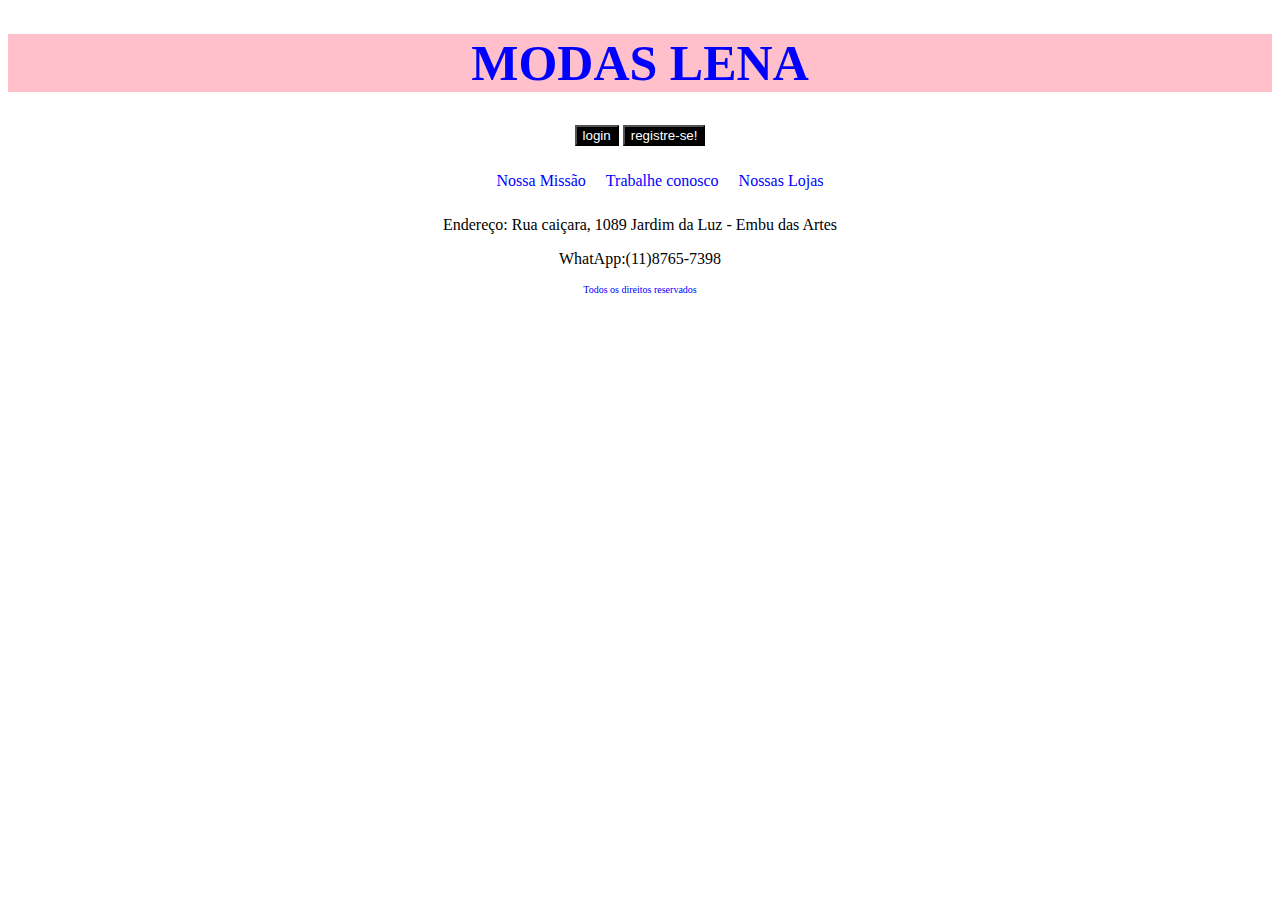
<file: AulaFrontEnd/LojaOnline/index.html>
<!DOCTYPE html>
  <html lang="en">
    <head>
      <meta charset="UTF-8" />
      <meta name="viewport" content="width=device-width, initial-scale=1.0" />
      <link rel="stylesheet" href="style.css">
      <title>Modas Lena</title>
    </head
    <body>
    <h1> MODAS LENA</h1>
    <div>
      <button id= "login">login</button>
      <button id="registre">registre-se!</button>
    </div>

    <footer>
      <ul class="lista_footer">
        <a href=""><li>Nossa Missão</li></a>
        <a href=""><li>Trabalhe conosco</li></a>
        <a href=""><li>Nossas Lojas</li></a>
      </ul>
    </footer>
   
    <div class="container">
      <p>Endereço: Rua caiçara, 1089 Jardim da Luz - Embu das Artes</p>
      <p> WhatApp:(11)8765-7398</p></div>
    <div class="copy">
      <p>Todos os direitos reservados</p>
  </div>
    </body>
  </html>
</file>
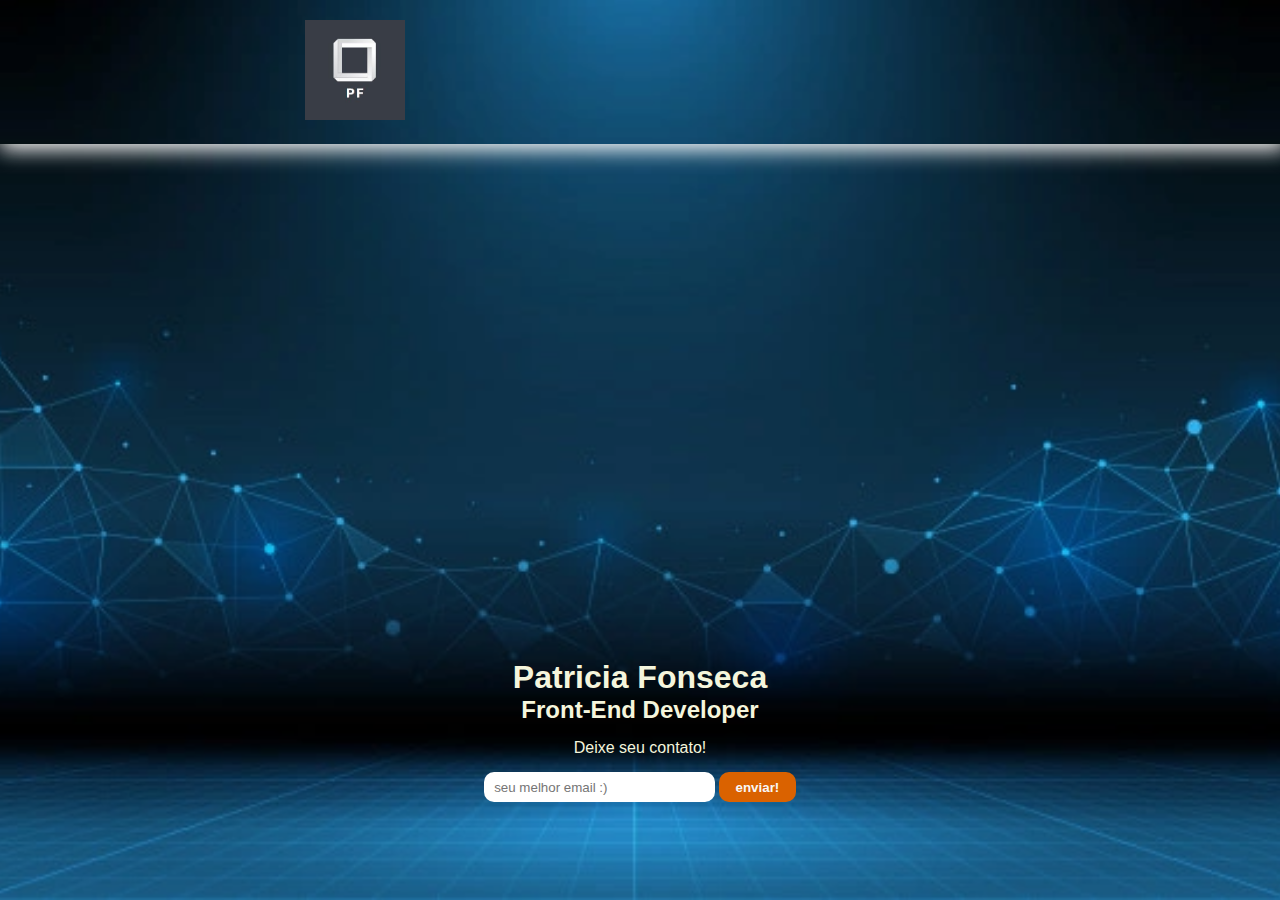
<file: AulaFrontEnd/PaginaPessoal/index.html>
<!DOCTYPE html>
<html lang="pt-BR">
  <head>
    <meta charset="UTF-8" />
    <meta name="viewport" content="width=device-width, initial-scale=1.0" />
    <link rel="preconnect" href="https://fonts.googleapis.com" />
    <link rel="preconnect" href="https://fonts.gstatic.com" crossorigin />
    <link
      href="https://fonts.googleapis.com/css2?family=Roboto:ital,wght@0,400;1,300;1,400;1,500;1,700&display=swap"
      rel="stylesheet"
    />
    <link rel="stylesheet" href="style.css" />
    <link
      rel="stylesheet"
      href="https://use.fontawesome.com/releases/v5.15.3/css/all.css"
      integrity="sha384-SZXxX4whJ79/gErwcOYf+zWLeJdY/qpuqC4cAa9rOGUstPomtqpuNWT9wdPEn2fk"
      crossorigin="anonymous"
    />
    <title>Patricia Fonseca</title>
  </head>
  <body>
    <header>
      <div><img class= "logo" src="./images/logo.png" alt"Logo Pati"></div>
      <ul>
        <li>
          <a target="_blank" href="https://github.com/Psilva-f"
            ><i class="fab fa-github fa-2x"></i>
          </a>
        </li>
        <li>
          <a target="_blank" href="mailto:patricia.fonseca.sf@gmail.com"
            ><i class="far fa-envelope fa-2x"></i>
          </a>
        </li>
        <li>
          <a target="_blank" href="https://wa.me/11986681114"
            ><i class="fab fa-whatsapp fa-2x"></i
          ></a>
        </li>
        <li>
          <a
            target="_black"
            href="https://www.linkedin.com/in/patricia-silva-fonseca/"
            ><i class="fab fa-linkedin fa-2x"></i
          ></a>
        </li>
      </ul>
    </header>
    <main>
      <section class="container">
        <div class="name">
          <h1>Patricia Fonseca</h1>
          <h2>Front-End Developer</h2>
        </div>
        <div onclick="displayAbout()" id="arrow">
          <i id="animation" class="fas fa-sort-down"></i>
        </div>
        <div style="display: none" id="about">
          <p>
            Profissional em transição de carreira, estou buscando minha primeira
            oportunidade na área de tecnólogia. Sou uma pessoa comunicativa e
            aprendo rápido, possuo conhecimento em Metodologia Ágil, Kanban e
            Scrum.
          </p>
        </div>
        <div class="form">
          <div>
            <p>Deixe seu contato!</p>
          </div>
          <form action="">
            <input type="email" placeholder="seu melhor email :)" />
            <button>enviar!</button>
          </form>
        </div>
      </selection>
    </main>
    <script>
      function displayAbout() {
        const arrow = document.getElementById('animation');
        arrow.classList.toggle('rotate');
        const display = document.getElementById('about');
        display.classList.toggle('active');
      }
    </script>
  </body>
</html>
</file>
<file: AulaFrontEnd/LojaOnline/style.css>
/* tags */
body {
  text-align: center;
}

h1 {
  font-size: 50px;
  background-color: pink;
  color: blue;
}
/* IDs */
#login {
  background-color: black;
  color: white;
}
#registre {
  background-color: black;
  color: white;
}
/* classe */
.copy {
  font-size: 10px;
  color: blue;
}
.lista_footer {
  list-style: none;
  display: flex;
  justify-content: center;
}
a {
  text-decoration: none;
  color: blue;
}

li {
  padding: 10px;
}
</file>
<file: AulaFrontEnd/PaginaPessoal/style.css>
* {
  padding: 0;
  margin: 0;
  box-sizing: border-box;
  font-family: 'Poppins', sans-serif;
  color: beige;
}

ul {
  list-style: none;
  font-style: italic;
  font-weight: 200;
  font-size: 15px;
}
a {
  text-decoration: none;
  font-weight: 700;
}
.logo {
  width: 100px;
  height: 100px;
}
body {
  display: flex;
  flex-direction: column;
  justify-content: space-between;
  height: 98vh;
  background: url(./images/pexels.PNG) no-repeat center center fixed;
  background-size: cover;
  overflow-x: hidden;
}
header {
  display: flex;
  flex-wrap: wrap;
  justify-content: space-around;
  align-items: center;
  padding: 20px;
  box-shadow: 3px 3px 20px 3px #f8f8f8;
}

header ul {
  display: flex;
}

header ul li a i {
  transition: 0.7s ease-in-out;
}

header ul li {
  padding: 10%;
}

header ul li a i:hover {
  color: #284dc7;
}

.container {
  margin: 80px auto;
  text-align: center;
}

.container .photo > img {
  width: 200px;
  height: auto;
  border-radius: 50%;
  border: 2px solid #f8f8f8;
}

.container .nome h1 {
  font-size: 35px;
}

.container .nome h5 {
  font-size: 20px;
}

#arrow {
  font-size: 40px;
  cursor: pointer;
  animation: blink 2s steps(5, start) infinite;
}

@keyframes blink {
  to {
    visibility: hidden;
  }
}

#animation {
  transition: 300ms;
}
.rotate {
  transform: rotate(180deg);
  transition: 300ms;
}

.active {
  display: block !important;
}
#about p {
  width: 40%;
  margin: 0 auto;
  text-align: center;
}

.form {
  width: 30%;
  margin: 0 auto;
  align-items: center;
}

.form div > p {
  margin: 15px 0;
}

.form input {
  height: 30px;
  padding: 5px 10px;
  width: 60%;
  border: none;
  border-radius: 10px;
  color: black;
}

.form button {
  background: #da6200;
  padding: 5px 10px;
  color: #f8f8f8;
  width: 20%;
  height: 30px;
  font-weight: 600;
  border: none;
  border-radius: 10px;
  cursor: pointer;
  transition: 0.3s;
}

.form button:hover {
  background-color: #f8f8f8;
  color: #284dc7;
  border: 2px solid #284dc7;
}

@keyframes beat {
  0%,
  40%,
  70%,
  100% {
    transform: scale(1);
  }

  20% {
    transform: scale(1.4);
  }

  50%,
  80% {
    transform: scale(1.2);
  }
}

@media only screen and (max-width: 768px) {
  .form {
    width: 100%;
  }
}

@media only screen and (max-width: 480px) {
  .container .photo > img {
    width: 150px;
  }

  .container .nome h1 {
    font-size: 30px;
  }

  .container .nome h5 {
    font-size: 16px;
  }

  #about p {
    max-width: 80%;
    text-align: justify;
  }
  header {
    display: flex;
    flex-wrap: wrap;
    justify-content: start;
    align-items: center;
    padding: 20px;
    box-shadow: 3px 3px 20px 3px #f8f8f8;
  }
}
</file>
